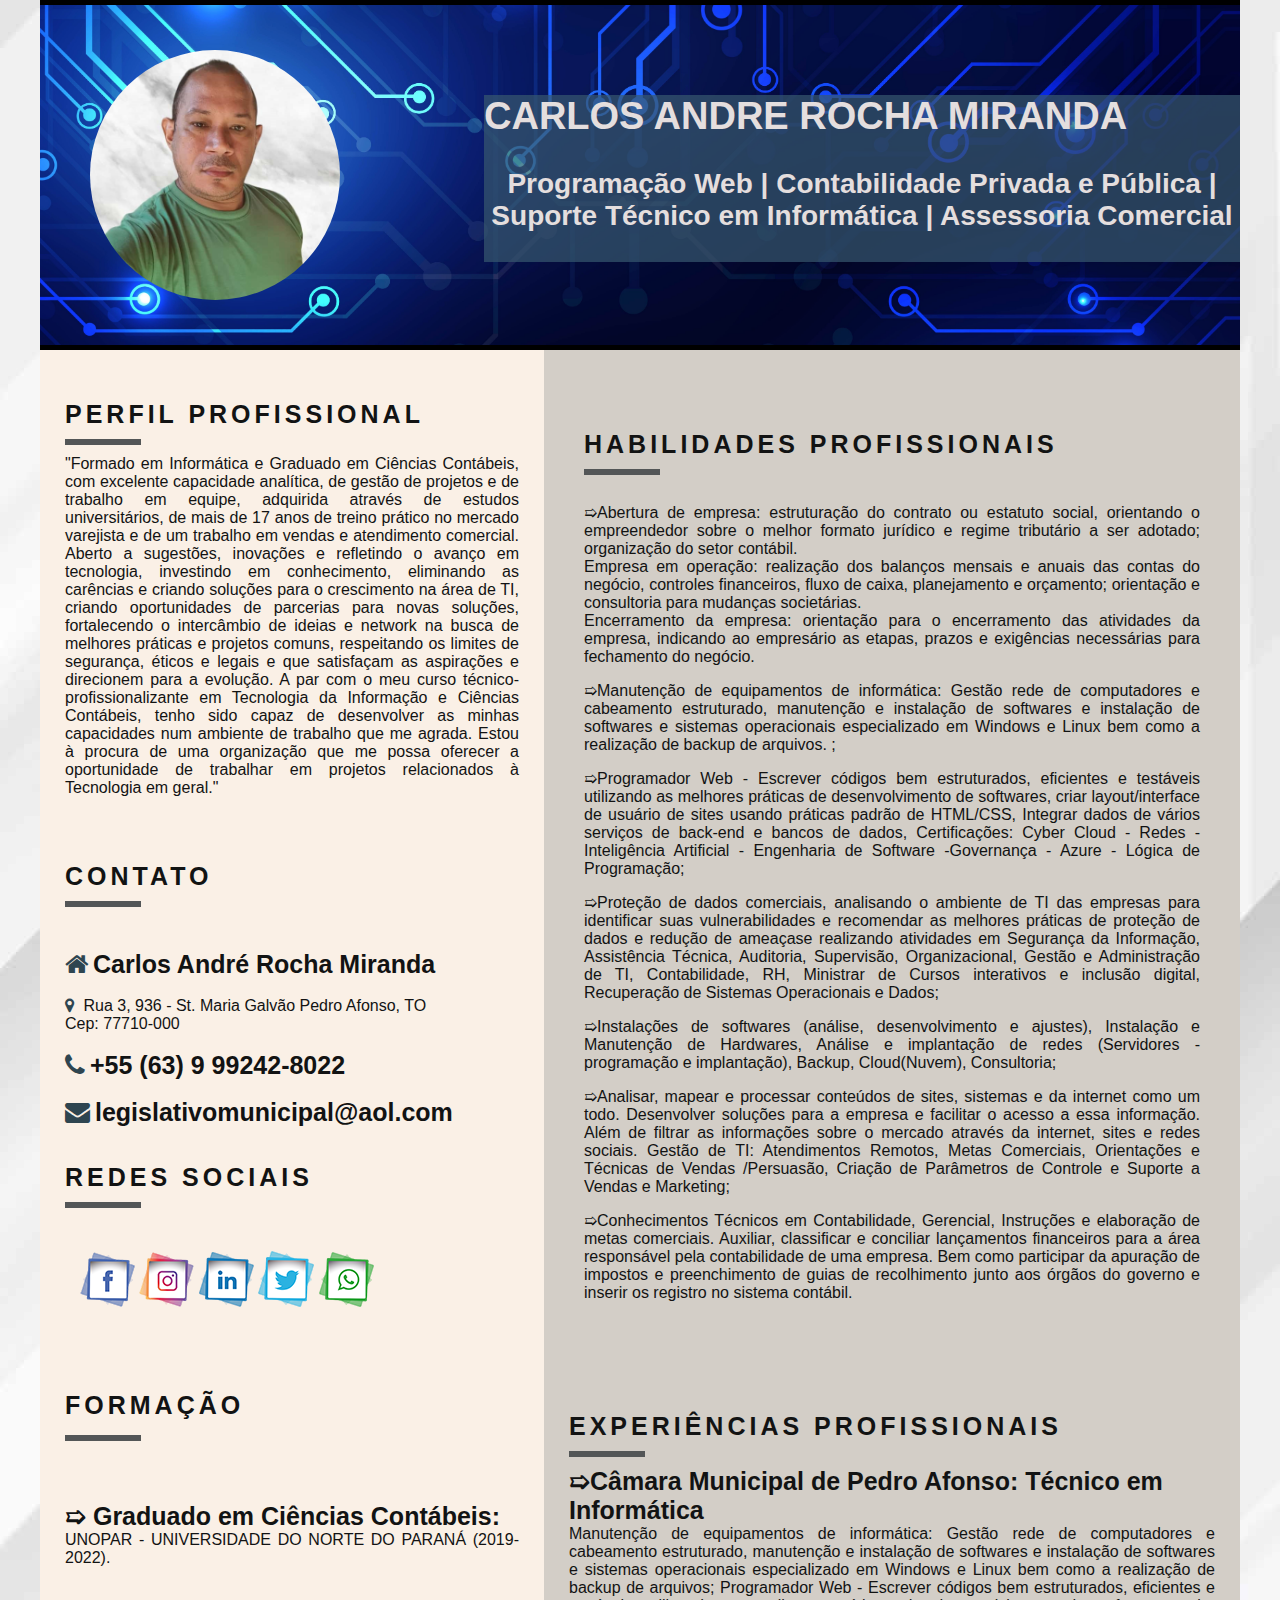
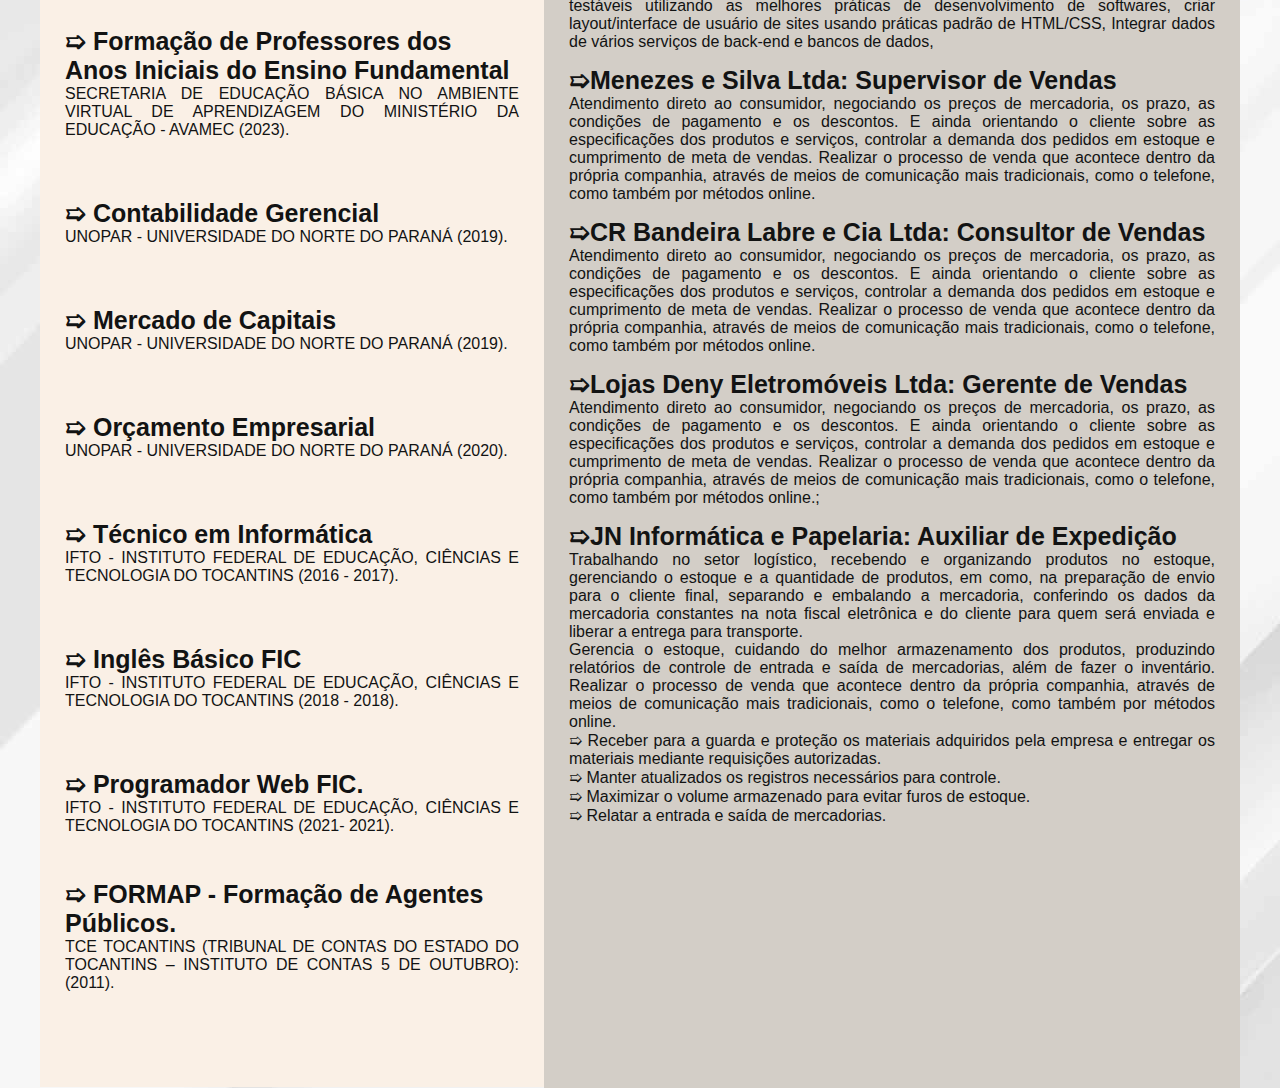
<file: index.html>
﻿<!DOCTYPE html>
<html lang="pt-br">
<head>
    <meta charset="UTF-8">
    <meta http-equiv="X-UA-Compatible" content="IE=edge">
    <meta name="viewport" content="width=device-width, initial-scale=1.0">
    <title>Carlos André Rocha Miranda</title>
    <link rel="stylesheet" href="styles/default.css">
	<link rel="shortcut icon" href="images/favicon.ico">
<!-- Inserindo as Fontes baixadas em FontAwesome-->
    <link rel="stylesheet" href="styles/faicons/css/font-awesome.min.css"> 
<!--
    <div class="header">
        <a href="#default" class="logo">CompanyLogo</a>
        <div class="header-right">
          <a class="active" href="#home">Home</a>
          <a href="#contact">Contato</a>
          <a href="#about">Informações</a>
        </div>

        <p class="w3-myfont">Making the Web!</p>
    --> 

</head>
<body>
    <div class="content">
        <div  id="banner" class="">
            
<!-- INSERINDO IMAGEM NO SITE -->
            <img src="images/avatar.jpg"  class="avatar">
<!--criando uma DIV para o nome-->
            <div id="nome">
                <h1>CARLOS ANDRE ROCHA MIRANDA</h1>
                <h3>Programação Web | Contabilidade Privada e Pública | Suporte Técnico em Informática | Assessoria Comercial</h3>
            </div>
        </div>
  <!--COLUNA ESQUERDA (TEXTO)-->
    </div>
    <div id="col-esquerda">
<!--Criando uma área para o texto do curriculo  class="area"-->
        <div class="area">
            <h2 class="titulo">Perfil Profissional</h2><hr>
            <p align="justify">"Formado em Informática e Graduado em Ciências Contábeis, com excelente capacidade analítica, de gestão de projetos e de trabalho em equipe, adquirida através de estudos universitários, de mais de 17 anos de treino prático no mercado varejista e de um trabalho em vendas e atendimento comercial. Aberto a sugestões, inovações e refletindo o avanço em tecnologia, investindo em conhecimento, eliminando as carências e criando soluções para o crescimento na área de TI, criando oportunidades de parcerias para novas soluções, fortalecendo o intercâmbio de ideias e network na busca de melhores práticas e projetos comuns, respeitando os limites de segurança, éticos e legais e que satisfaçam as aspirações e direcionem para a evolução. A par com o meu curso técnico-profissionalizante em Tecnologia da Informação e Ciências Contábeis, tenho sido capaz de desenvolver as minhas capacidades num ambiente de trabalho que me agrada. Estou à procura de uma organização que me possa oferecer a oportunidade de trabalhar em projetos relacionados à Tecnologia em  geral."</p>
        </div>
        <div class="area">
            <h2 class="titulo">Contato</h2><hr><br>
            <p> <h2><i class="fa fa-home"></i>Carlos André Rocha Miranda</h2></a><br>
                <i class="fa fa-map-marker"></i>   Rua 3, 936 - St. Maria Galvão
                Pedro Afonso, TO <br>  Cep: 77710-000</br><br>

     <!--o envelopinho do mail pode ser também Inserido com esses caracteres  &#9742; -->         
               <h2><i class="fa fa-phone"></i>+55 (63) 9 99242-8022</h2><br>
    <!--o envelopinho do mail pode ser também colcoado com esses caracteres &#9705; -->
               <h2> <i class="fa fa-envelope"></i>legislativomunicipal@aol.com</h2><br><br>
  <!--Criando os botões com hiperlinks de direcionamento para sites ou e-mail--> 
<h2 class="titulo">Redes Sociais</h2><hr><br>  
               <nav id="menu">
    <ul>
        <a href="https://www.facebook.com/andrehmiranda" target="_blank"><img class="link_thumb" src="./images/facebook.png" title="facebook"></a>
        <a href="https://www.instagram.com/andremiranda04" target="_blank"><img class="link_thumb" src="./images/instagram.png" title="instagram"></a>
        <a href="https://www.linkedin.com/in/andremiranda2014" target="_blank"><img class="link_thumb" src="./images/linkedin.png" title="linkedin"></a>
		<a href="https://twitter.com/andremirandaa" target="_blank"><img class="link_thumb" src="./images/twitter.png" title="twitter"></a>
		<a href="https://goo.gl/hjjrzW" target="_blank"><img class="link_thumb" src="./images/whatsapp.png" title="whatsapp"></a>
    </ul>
</nav>
                    </p>
    </div>
        <div class="area">     
        <h2 class="titulo">Formação</h2>
        <ul></ul>
        <hr><br><br>
    <!--o comando UL alinha após o ponto o texto abaixo-->
    
        <p><h2>&#10159; Graduado em Ciências Contábeis:</h2> <h4><p align="justify">UNOPAR - Universidade do Norte do Paraná (2019-2022).</h4></p>
		<p><h2>&#10159; Formação de Professores dos Anos Iniciais do Ensino Fundamental</h2>
            <h4><p align="justify">Secretaria de Educação Básica no Ambiente Virtual de Aprendizagem do Ministério da Educação - AVAMEC (2023).</h4></p>
		<p><h2>&#10159; Contabilidade Gerencial </h2>
            <h4><p align="justify">UNOPAR - Universidade do Norte do Paraná (2019).</h4></p>
			<p><h2>&#10159; Mercado de Capitais </h2>
            <h4><p align="justify">UNOPAR - Universidade do Norte do Paraná (2019).</h4></p>
			<p><h2>&#10159; Orçamento Empresarial </h2>
            <h4><p align="justify">UNOPAR - Universidade do Norte do Paraná (2020).</h4></p>
        <p><h2>&#10159; Técnico em Informática </h2>
            <h4><p align="justify">IFTO - Instituto Federal de Educação, Ciências e Tecnologia Do Tocantins (2016 - 2017).</h4></p>
			<p><h2>&#10159; Inglês Básico FIC</h2>
            <h4><p align="justify">IFTO - Instituto Federal de Educação, Ciências e Tecnologia Do Tocantins (2018 - 2018).</h4></p>
			<p><h2>&#10159; Programador Web FIC.</h2>
           <h4><p align="justify">IFTO - Instituto Federal de Educação, Ciências e Tecnologia Do Tocantins (2021- 2021).</h4>
<p><h2>&#10159; FORMAP - Formação de Agentes Públicos.</h2>
           <h4><p align="justify">TCE TOCANTINS (Tribunal de Contas do Estado do Tocantins – Instituto de Contas 5 de outubro): (2011).</h4>		   
        </ul>
        </p>
    </div>
<!--COLUNA DIREITA (TEXTO)-->
    </div>
    <div id="col-direita">
<!--Inserindo class="area" para ajustar a pagina-->
        <div class="area">
            <p>
 <!--o comando UL alinha após o ponto o texto abaixo-->
            <ul>
        <h2 class= "titulo">Habilidades Profissionais</h2>
        <hr><br>
            <p align="justify">&#10159;Abertura de empresa: estruturação do contrato ou estatuto social, orientando o empreendedor sobre o melhor formato jurídico e regime tributário a ser adotado; organização do setor contábil.<br>
Empresa em operação: realização dos balanços mensais e anuais das contas do negócio, controles financeiros, fluxo de caixa, planejamento e orçamento; orientação e consultoria para mudanças societárias.<br>
Encerramento da empresa: orientação para o encerramento das atividades da empresa, indicando ao empresário as etapas, prazos e exigências necessárias para fechamento do negócio.
			<p align="justify">&#10159;Manutenção de equipamentos de informática: Gestão rede de computadores e cabeamento estruturado, manutenção e instalação de softwares e instalação de softwares e sistemas operacionais especializado em Windows e Linux bem como a realização de backup de arquivos. ; 
            <p align="justify">&#10159;Programador Web - Escrever códigos bem estruturados, eficientes e testáveis utilizando as melhores práticas de desenvolvimento de softwares, criar layout/interface de usuário de sites usando práticas padrão de HTML/CSS, Integrar dados de vários serviços de back-end e bancos de dados, Certificações: Cyber Cloud - Redes - Inteligência Artificial - Engenharia de Software -Governança - Azure - Lógica de Programação;
            <p align="justify">&#10159;Proteção de dados comerciais, analisando o ambiente de TI das empresas para identificar suas vulnerabilidades e recomendar as melhores práticas de proteção de dados e redução de ameaçase realizando atividades em Segurança da Informação, Assistência Técnica, Auditoria, Supervisão, Organizacional, Gestão e Administração de TI, Contabilidade, RH, Ministrar de Cursos interativos e inclusão digital, Recuperação de Sistemas Operacionais e Dados;
            <p align="justify">&#10159;Instalações de softwares (análise, desenvolvimento e ajustes), Instalação e Manutenção de Hardwares, Análise e implantação de redes (Servidores - programação e implantação), Backup, Cloud(Nuvem), Consultoria;
            <p align="justify">&#10159;Analisar, mapear e processar conteúdos de sites, sistemas e da internet como um todo. Desenvolver soluções para a empresa e facilitar o acesso a essa informação. Além de filtrar as informações sobre o mercado através da internet, sites e redes sociais. Gestão de TI: Atendimentos Remotos, Metas Comerciais, Orientações e Técnicas de Vendas /Persuasão, Criação de Parâmetros de Controle e Suporte a Vendas e Marketing;
            <p align="justify">&#10159;Conhecimentos Técnicos em Contabilidade, Gerencial, Instruções e elaboração de metas comerciais. Auxiliar, classificar e conciliar lançamentos financeiros para a área responsável pela contabilidade de uma empresa. Bem como participar da apuração de impostos e preenchimento de guias de recolhimento junto aos órgãos do governo e inserir os registro no sistema contábil.
            </ul>
            </p>
        </div>
    <div class="area">
        <p>
        <h2 class="titulo">Experiências Profissionais</h2><hr>
           <h2>&#10159;Câmara Municipal de Pedro Afonso: Técnico em Informática</h2><p align="justify">Manutenção de equipamentos de informática: Gestão rede de computadores e cabeamento estruturado, manutenção e instalação de softwares e instalação de softwares e sistemas operacionais especializado em Windows e Linux bem como a realização de backup de arquivos;
Programador Web - Escrever códigos bem estruturados, eficientes e testáveis utilizando as melhores práticas de desenvolvimento de softwares, criar layout/interface de usuário de sites usando práticas padrão de HTML/CSS, Integrar dados de vários serviços de back-end e bancos de dados,
           <h2>&#10159;Menezes e Silva Ltda: Supervisor de Vendas</h2><p align="justify">Atendimento direto ao consumidor, negociando os preços de mercadoria, os prazo, as condições de pagamento e os descontos. E ainda orientando o cliente sobre as especificações dos produtos e serviços, controlar a demanda dos pedidos em estoque e cumprimento de meta de vendas. Realizar o processo de venda que acontece dentro da própria companhia, através de meios de comunicação mais tradicionais, como o telefone, como também por métodos online.
		   <h2>&#10159;CR Bandeira Labre e Cia Ltda: Consultor de Vendas</h2><p align="justify">Atendimento direto ao consumidor, negociando os preços de mercadoria, os prazo, as condições de pagamento e os descontos. E ainda orientando o cliente sobre as especificações dos produtos e serviços, controlar a demanda dos pedidos em estoque e cumprimento de meta de vendas. Realizar o processo de venda que acontece dentro da própria companhia, através de meios de comunicação mais tradicionais, como o telefone, como também por métodos online. 
           <h2>&#10159;Lojas Deny Eletromóveis Ltda: Gerente de Vendas</h2><p align="justify">Atendimento direto ao consumidor, negociando os preços de mercadoria, os prazo, as condições de pagamento e os descontos. E ainda orientando o cliente sobre as especificações dos produtos e serviços, controlar a demanda dos pedidos em estoque e cumprimento de meta de vendas. Realizar o processo de venda que acontece dentro da própria companhia, através de meios de comunicação mais tradicionais, como o telefone, como também por métodos online.;
           <h2>&#10159;JN Informática e Papelaria: Auxiliar de Expedição</h2><p align="justify">Trabalhando no setor logístico, recebendo e organizando produtos no estoque, gerenciando o estoque e a quantidade de produtos, em como, na preparação de envio para o cliente final, separando e embalando a mercadoria, conferindo os dados da mercadoria constantes na nota fiscal eletrônica e do cliente para quem será enviada e liberar a entrega para transporte.<br>
Gerencia o estoque, cuidando do melhor armazenamento dos produtos, produzindo relatórios de controle de entrada e saída de mercadorias, além de fazer o inventário.
		   Realizar o processo de venda que acontece dentro da própria companhia, através de meios de comunicação mais tradicionais, como o telefone, como também por métodos online.<br>
		   &#10159; Receber para a guarda e proteção os materiais adquiridos pela empresa
e entregar os materiais mediante requisições autorizadas.<br>
&#10159; Manter atualizados os registros necessários para controle.<br>
&#10159; Maximizar o volume armazenado para evitar furos de estoque.<br>
&#10159; Relatar a entrada e saída de mercadorias.
           </br>
		   </br>
		   </br>
		   </br>
		    </br>
		   </br>
		   </br>
		    </br>
		   </br>
		   </br>
		   </br>
		   </br>
		   
		   </p>
    </div>
    </div>
</div>
</body>
</html>
</file>
<file: styles/default.css>
﻿/*@import url('https://fonts.googleapis.com/css2?family=Montserrat:wght@100&display=swap');*/
*{
    font-family: Arial, Helvetica, sans-serif;
    font-weight: 300;
    padding: 0;
    margin: 0;
}

/* definir o tamanho da pagina html*/
html{
    width: 100%;
    height: 100%;
    background-image: url("../images/fundo.jpg");
	background-color: #282828;
	/*background-image: linear-gradient(
      115deg,
      rgba(58, 58, 158, 0.8),
      rgba(136, 136, 206, 0.7)
    ),
    url(../images/fundo.jpg);*/
}
/*Definindo o corpo da pagina e contéudo e parte superior da pagina*/
body{
/*   
Removendo para remover o ajuste da página que é feito no início da elaboração do site*/
    /* height: 100%;  */
    max-width: 1200px;
/*    background-color:rgb(211, 206, 199);
    padding-top: 40px;
/*inserindo float: left devido a remoção do  height*/
 /*   float: left;*/
    position: relative;
   margin: 0 auto;
   }

/*inserindo o content para ajuste das dimensões direita e esquerda da pagina*/
.content{
    background-color: black;
    padding-top: 5px;
    float: left;
    padding-bottom: 5px;
}
h1{
    font-family: Arial, Helvetica, sans-serif;
 /* background-color:rgb(46, 69, 80);*/
    font-weight: 600;
	font-size: 38px;
 /*   font-size: 55px;*/
}
h2{
    font-family: Arial, Helvetica, sans-serif;
	font-weight: 600;
	text-align: left;
	font-size: 25px;
/*    font-size: 25px;*/
}
h3{
    font-family: Arial, Helvetica, sans-serif;
	font-weight: 600;
	text-align: center;
	font-size: 28px;
/*    font-size: 25px;*/
}


/*criando o BANNER da página (cabeçalho)*/
#banner{
    background-color: rgb(46, 69, 80);
    min-height: 340px;
    background-image: url('../images/imagem.jpg');
    background-size: 100%;
    background-position-y: 50%;
}
/*Criando COLUNA abaixo do Banner*/
#col-esquerda{
 /* font-size: 18px;*/
    float:left;
    width: 42%;
	/* min-height: 1000px;*/
    background-color:linen;
}
#col-direita{
  /*  font-size: 18px;*/
    float:left;
    width: 58%;
 /* min-height: 1000px;*/
    background-color:rgb(211, 206, 199);
}

#reader{
    float:left;
    min-height: 1000px;
    background-color:#eb1b1b;

}
/*Criando a imagem e dimensões e arredondando border-radius*/
#banner .avatar{
    height: 250px;
    width: 250px;
    border-radius: 50%;
    float: left;
    margin-top: 45px;
    margin-left: 50px;
}


/*Posicionando e centralizando o texto nome*/
#nome{
    float:right;
    width: 63%;
    font-size: 2px;
    margin-top: 90px;
    background-color: rgb(55,89,111,0.7);
    color:rgb(228, 222, 222);
    
}
#nome *{
    margin-bottom: 30px;
}


/*Definindo margens do curriculo areas*/
.area{
    margin: 50px 25px;
    color: #121313
}
/*inserindo Caixa alta nos títulos e espaçando os caracteres*/
.area .titulo {
    text-transform: uppercase;
    letter-spacing: 4px;


}
.area p{
    padding-bottom: 15px;
}

.area i{
    margin-right: 5px;
    color: rgb(46, 69, 80);
}
/* Definindo a área disitancia entre titulo e traço dos titulos*/
.area hr{
    border: 3px solid #535657;
    margin: 10px 0;
    width: 70px;
}

.area ul{
    margin: 15px
}

.area h3{
    color: rgb(46, 69, 80);
    font-family: kollektif;
}

.area h4{
    text-transform: uppercase;
    margin-bottom: 15px;
}
.area li{
    padding: 3px;
}

/*Alinhar a página conforme a dimensão de visuação entre celulares e notebooks em apresentação - lauout responsivo*/
@media screen and (max-width: 1000px){
    .left, .main, .right{
        width: 100%;
    }  
}
@media screen and (max-width: 1000px){
    #banner, #col-esquerda, #col-direita{
        width: 100%;
    }
    #nome {
        width: 100%;
        text-align: center;
        margin: 0;
        background-color: transparent;
    }
    #foto {
        width: 100%;
        float: left;
        text-align: center;
    }
    #foto .avatar{
        float: none;
    }
}
</file>
